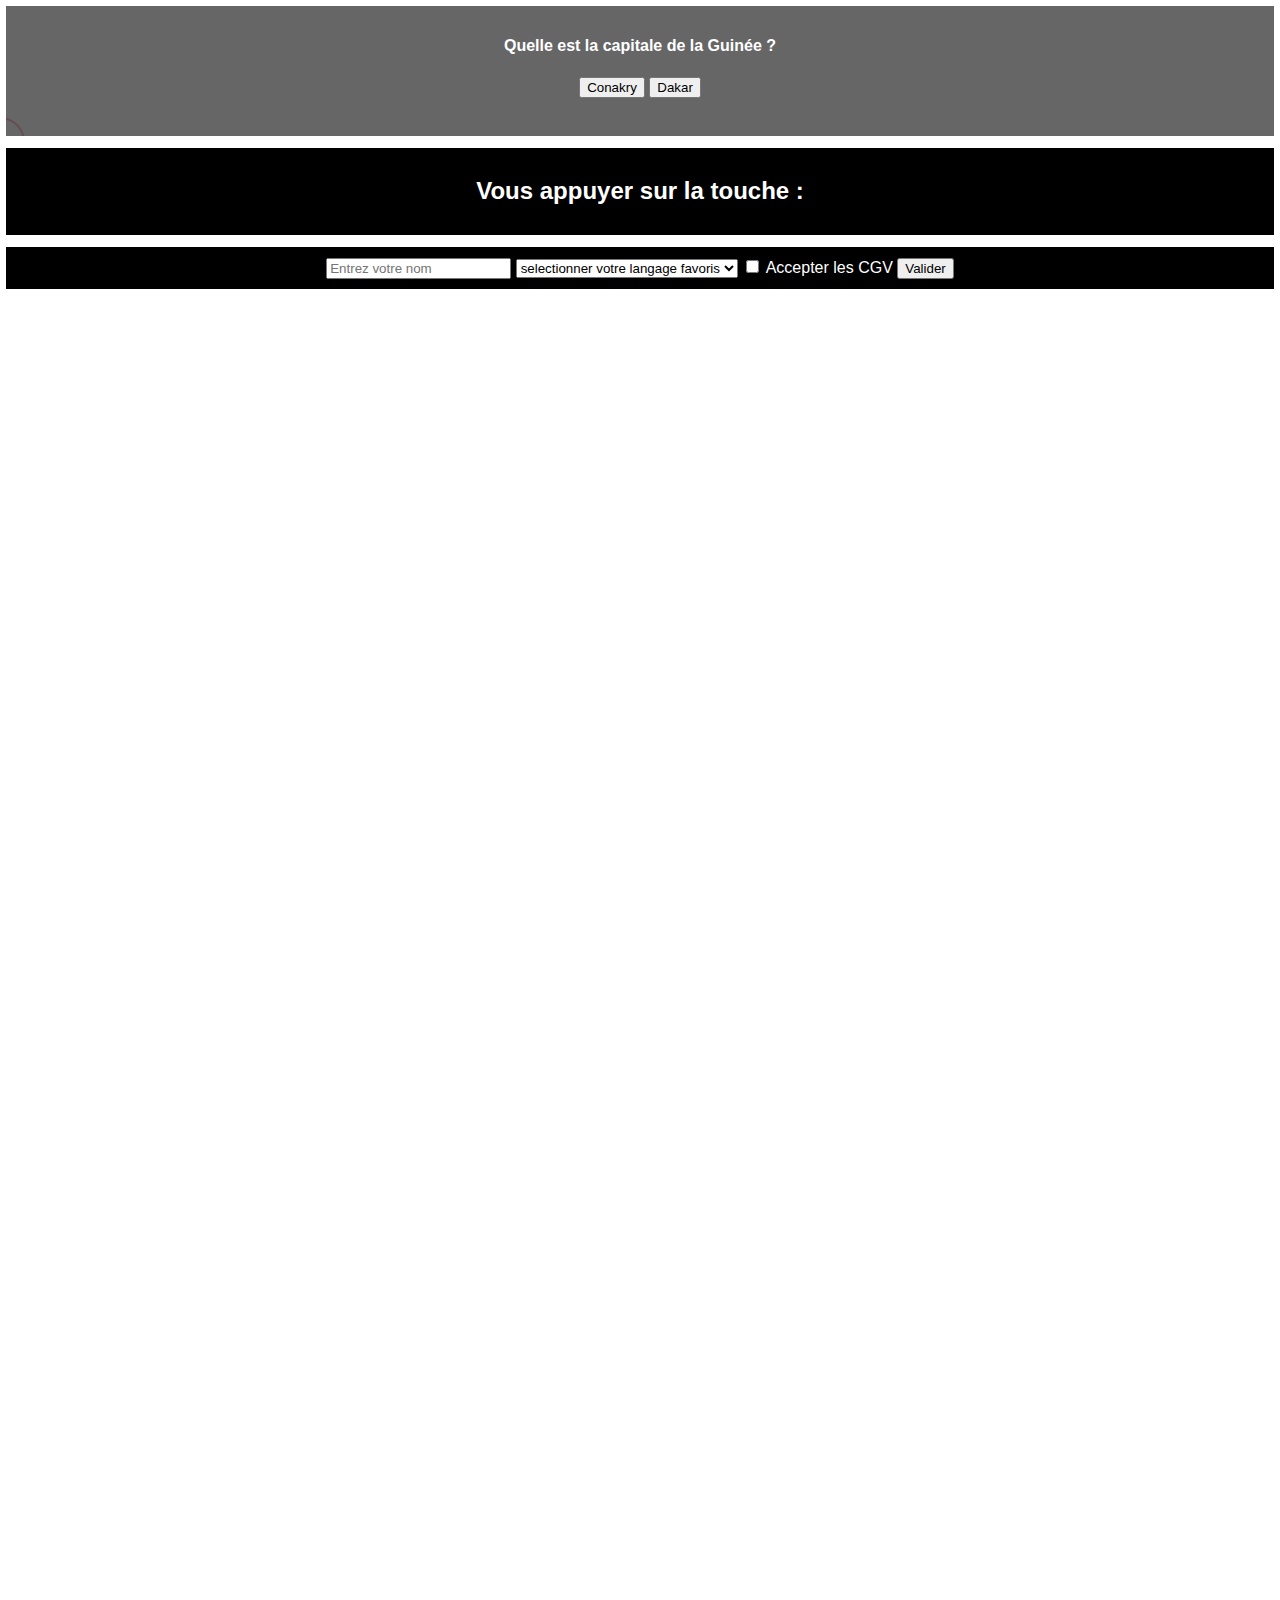
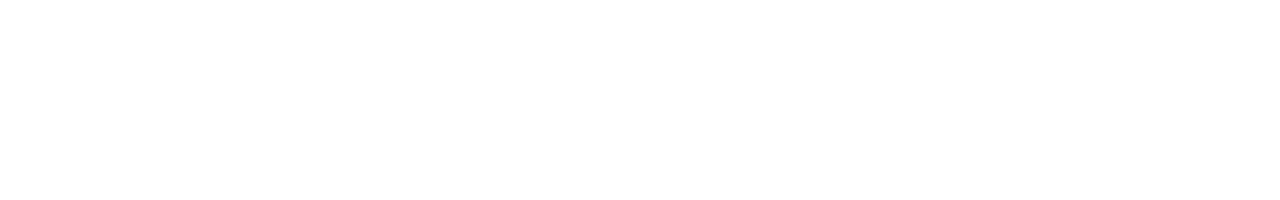
<file: cours/index.html>
<!DOCTYPE html>
<html lang="en">

<head>
    <meta charset="UTF-8">
    <meta name="viewport" content="width=device-width, initial-scale=1.0">
    <title>Initiation JS</title>
    <link rel="stylesheet" href="./style.css">

</head>

<body>


    <div class="click-event box">
        <h4>Quelle est la capitale de la Guinée ?</h4>
        <button id="btn-1">Conakry</button>
        <button id="btn-2">Dakar</button>
        <p>La bonne reponse est Conakry</p>
    </div>

    <div class="mousemove"></div>
    <div class="keypress box">
        <h2>Vous appuyer sur la touche : <span id="key"></span></h2>
    </div>

    <nav>
        <ul>
            <li>Accueil</li>
            <li>Services</li>
            <li>Contact</li>
        </ul>
    </nav>

    <form action="" class="box">
        <input type="text" placeholder="Entrez votre nom">

        <select>
            <option value="">selectionner votre langage favoris</option>
            <option value="JavaScript">JavaScript</option>
            <option value="PHP">PHP</option>
            <option value="Python">Python</option>
        </select>
        <input type="checkbox" id="cgv">
        <label for="cgv">Accepter les CGV</label>


        <input type="submit" value="Valider">
        <div></div>
    </form>


    <script src="./main.js"></script>
</body>

</html>
</file>
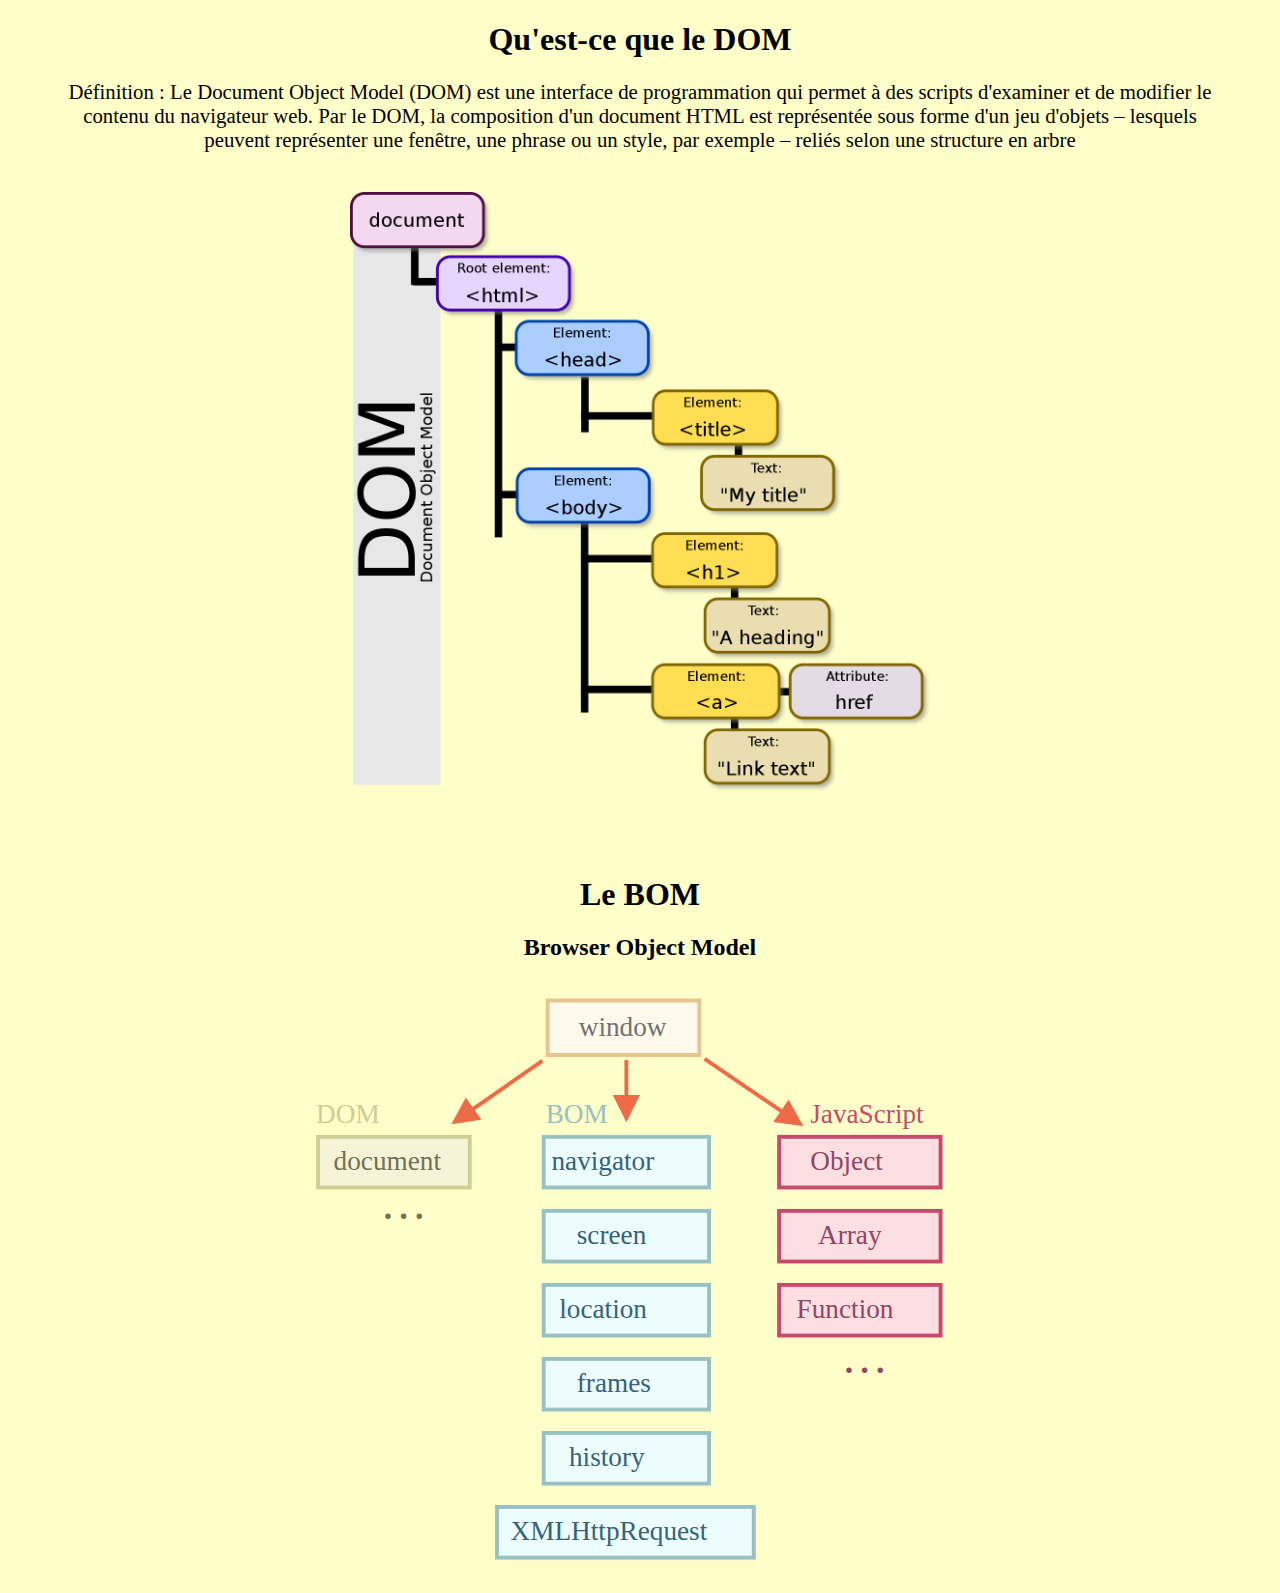
<file: supports/def.html>
<!DOCTYPE html>
<html lang="en">

<head>
  <meta charset="UTF-8">
  <meta http-equiv="X-UA-Compatible" content="IE=edge">
  <meta name="viewport" content="width=device-width, initial-scale=1.0">
  <title>Document</title>
</head>

<body style="text-align: center; font-family: 'Trebuchet MS'; background: rgb(255, 255, 202);">
  <h1>Qu'est-ce que le DOM</h1>

  <p style="margin: 10px 60px 40px; font-size: 1.3rem;">Définition : Le Document Object Model (DOM) est une interface de
    programmation qui permet à des scripts d'examiner et de modifier le contenu du navigateur web. Par le DOM, la
    composition d'un document HTML est représentée sous forme d'un jeu d'objets – lesquels peuvent représenter une
    fenêtre, une phrase ou un style, par exemple – reliés selon une structure en arbre</p>

  <img height="600" src="./dom.png" alt="">

  <h1 style="margin-top: 80px;">Le BOM</h1>
  <h2>Browser Object Model</h2>

  <img src="./BOM.svg" height="600" alt="">

</body>

</html>
</file>
<file: cours/style.css>
* {
  box-sizing: border-box;
  font-family: "Segoe UI", Tahoma, Geneva, Verdana, sans-serif;
  list-style: none;
}
body {
  /* overflow: hidden; */
  text-align: center;
  margin: 0;
  color: white;
  min-height: 200vh;
  /* background: purple; */
}
.box {
  border: 6px solid white;
  transition: 0.25s ease;
  background: black;
  padding: 10px;
}
p {
  visibility: hidden;
  opacity: 0;
  width: 240px;
  margin: 10px auto 0;
  transform: translateX(-200px);
  transition: 0.6s;
  position: relative;
}
button {
  position: relative;
}
.question-clicked {
  background: rgb(47, 47, 47);
  border-radius: 80px;
  border: 6px dashed pink;
}
.show-response {
  visibility: visible;
  transform: translateX(0);
  opacity: 1;
}
.mousemove {
  height: 50px;
  width: 50px;
  border: 2px solid pink;
  border-radius: 50px;
  position: absolute;
  transform: translate(-50%, -50%);
  transition: 0.2s ease-out;
  z-index: -1;
}
nav {
  background: teal;
  position: fixed;
  width: 100%;
  height: 50px;
  top: -50px;
  transition: 0.5s ease;
  /* overflow: hidden; */
}
nav::after {
  content: "";
  height: 150px;
  width: 150px;
  background: radial-gradient(
    circle closest-side,
    rgba(255, 255, 255, 0.69),
    transparent
  );
  position: absolute;
  transform: translate(-50%, -50%);
  left: var(--x);
  top: var(--y);
  border-radius: 150px;
  transition: 0.25s;
  z-index: 20;
  opacity: 0;
}
nav:hover::after {
  opacity: 1;
}
ul {
  display: flex;
  justify-content: space-around;
  align-items: center;
  padding: 0;
}
</file>
